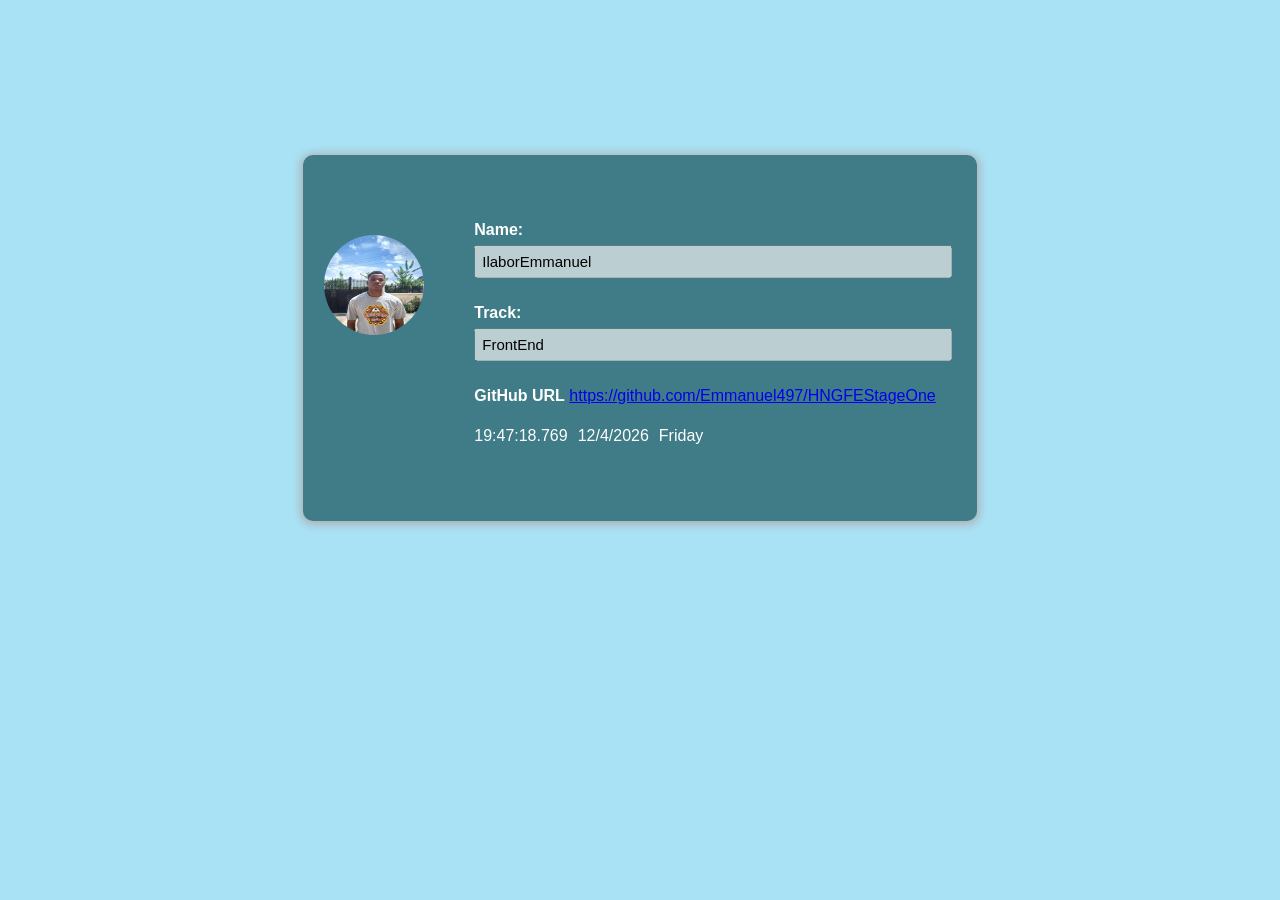
<file: index.html>
<!DOCTYPE html>
    <html lang="en">
    <head>
        <meta charset="UTF-8">
        <meta name="viewport" content="width=device-width, initial-scale=1.0">
        <title>Document</title>
        <link rel="stylesheet" href="slack.css">
    </head>
    <body>
        <div class="Data">
            <div class="profile-pic">
                <img src="20221006_135450.jpg" alt="IlaborEmmanuel" data-testid="slackDisplayImage">
            </div>

            <div class="info">
                <div class="name">
            <label for="">Name:</label>
        <input type="text" id="slackUserName" data-testid="slackUserName"    placeholder="IlaborEmmanuel" value="IlaborEmmanuel" disabled>
        </div>

        <div class="track">
        <label for="">Track:</label>
        <input type="text" placeholder="FrontEnd" value="FrontEnd" disabled data-testid="myTrack">
        </div>
    <div class="url">
        <label for="">GitHub URL</label>
        <a href="https://github.com/Emmanuel497/HNGFEStageOne" data-testid="githubURL">https://github.com/Emmanuel497/HNGFEStageOne</a>
        </div>

    <div class="day-info">
    <p id="currentUTCTime" data-testid="currentUTCTime"></p>
    <p id="date"></p>
    <p id="currentDayOfTheWeek" data-testid="currentDayOfTheWeek"></p>
    </div>
        </div>
        </div>
        <script src="slack.js"></script>
    </body>
    </html>
</file>
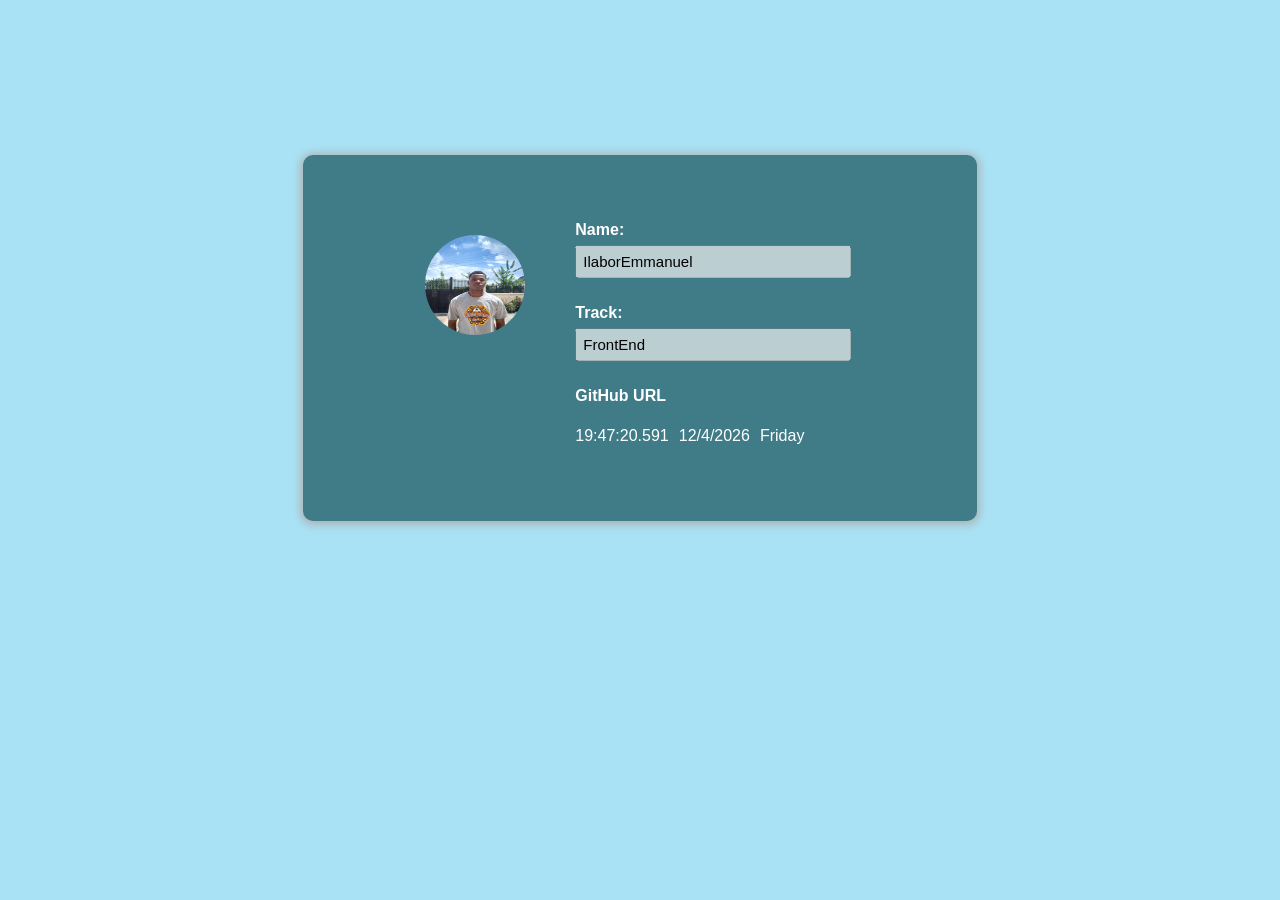
<file: slack.html>
<!DOCTYPE html>
    <html lang="en">
    <head>
        <meta charset="UTF-8">
        <meta name="viewport" content="width=device-width, initial-scale=1.0">
        <title>Document</title>
        <link rel="stylesheet" href="/slack.css">
    </head>
    <body>
        <div class="Data">
            <div class="profile-pic">
                <img src="/20221006_135450.jpg" alt="IlaborEmmanuel" id="slackDisplayImage">
            </div>

            <div class="info">
                <div class="name">
            <label for="">Name:</label>
        <input type="text" id="slackUserName" placeholder="IlaborEmmanuel" value="IlaborEmmanuel" disabled>
        </div>

        <div class="track">
        <label for="">Track:</label>
        <input type="text" placeholder="FrontEnd" value="FrontEnd" disabled id="myTrack">
        </div>
    <div class="url">
        <label for="">GitHub URL</label>
        <a href="#" id="githubURL"></a>
        </div>

    <div class="day-info">
    <p id="currentUTCTime"></p>
    <p id="date"></p>
    <p id="currentDayOfTheWeek"></p>
    </div>
        </div>
        </div>
        <script src="/slack.js"></script>
    </body>
    </html>
</file>
<file: slack.css>
body{
        margin: 0;
        padding: 0;
        box-sizing: border-box;
        font-family: sans-serif;
        background-color: #A9E2F5;
    }
    .Data{
    margin: auto;
    width:48vw;
    color: white;
    border-radius: 10px;
    padding: 60px 40px 60px 20px;
    margin-top: 155px;
    background-color:#407c87;
    display: flex;
    justify-content: center;
    box-shadow:0 1px 10px 2px rgb(172, 172, 172);
    


    }
    img{
        height: 100px;
        width: 100px;
        border-radius: 50px;
        margin-right: 50px;
        margin-top: 20px;
    
    }
    .info{
        display: flex;
        flex-direction: column;
    
    }
    input[type="text"]{
    width: 100%;
    outline: none;
    padding: 6px;
    font-size: 15px;
    color: rgb(3, 1, 1);
    }
    label{
        font-weight: bold;
    }
    .name, .track, .url{
        line-height: 30px;
        

    }
    .track, .url{
        padding-top: 20px;
    }
    .day-info{
        display: flex;
        
        gap: 10px;
    }
    @media (max-width:706px){
        .Data{
            margin: auto;
            width:52vw;
        color: white;
            border-radius: 10px;
            padding: 60px 40px 60px 20px;
            margin-top: 140px;
        background-color:#407c87;
            display: flex;
            flex-direction: column;
            justify-content: center;
            
            
        
        
        }

        #slackDisplayImage{
            height: 100px;
            width: 100px;
            border-radius: 50px;
        
            margin-left: 55px;
        

        
        }




    }
    @media (max-width:425px){
        .day-info{
            display: flex;
            flex-direction: column;
        
        }
        
    }
</file>
